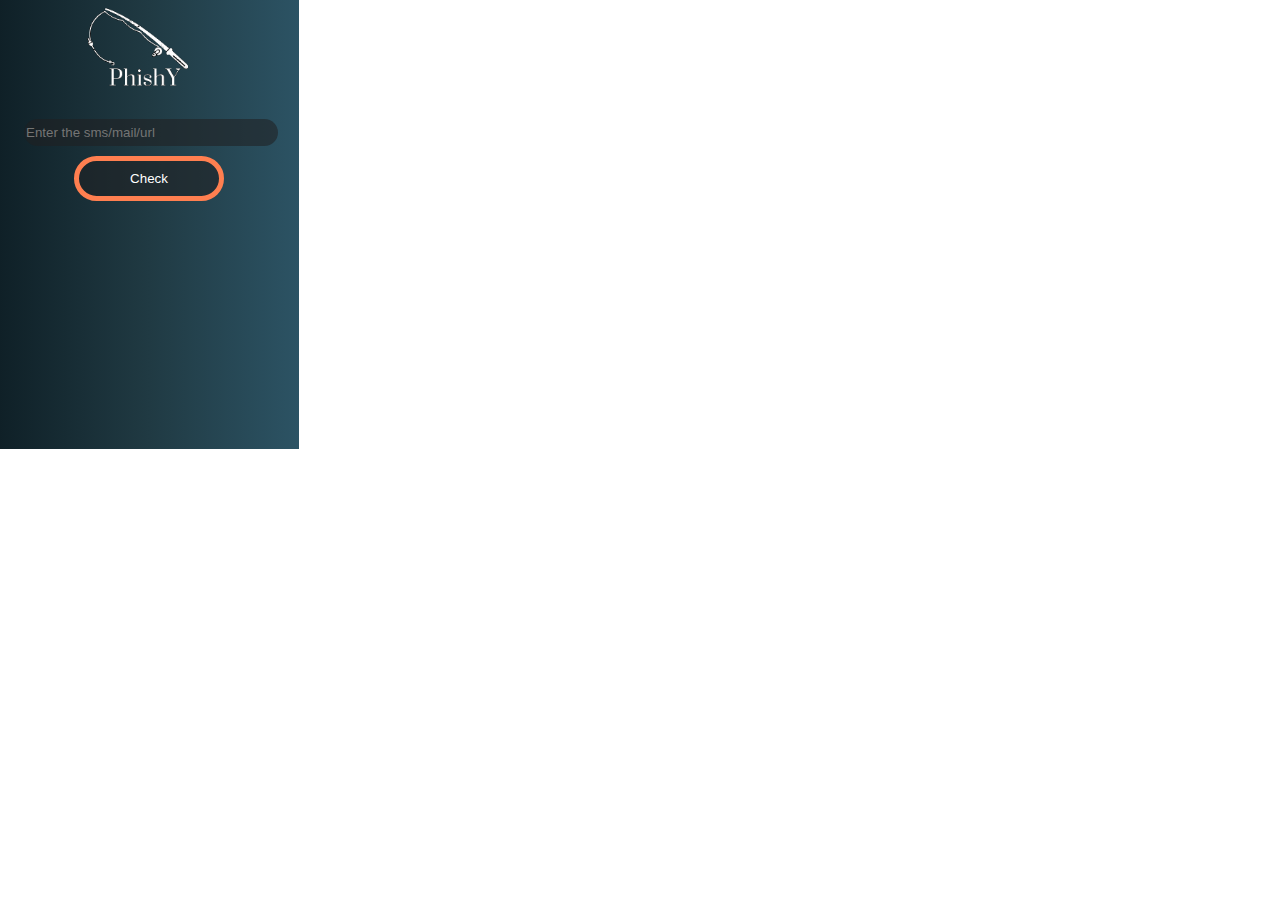
<file: extension/popup.html>
<!DOCTYPE html>
<html>
  <head>
    <meta charset="UTF-8" />
    <meta name="viewport" content="width=device-width, initial-scale=1.0" />
    <link rel="stylesheet" href="styles.css" />
    <title>Fetch URL</title>
    <style>
      body {
        font-family: Arial, sans-serif;
      }

      button {
        padding: 10px;
        background-color: #1f1f2291;
        color: white;
        border: none;
        cursor: pointer;
        border-radius: 25px;
        width: 150px;
        margin: 10px 0 0 75px;
        border: 5px solid coral;
        animation: mymove 5s infinite;
      }

      button:hover {
        background-color: #ffffff;
        color: black;
      }

      .output {
        margin-top: 10px;
      }

      .mainbox {
        background: linear-gradient(to right, #0f2027, #203a43, #2c5364);
        position: relative;
        right: 0;
        bottom: 0;
        width: 300px;
        min-height: 100%;
        margin: -9px;
        height: 450px;
      }
      @keyframes mymove {
        50% {
          border-color: rgb(216, 173, 230);
        }
      }
      .output {
        color: aliceblue;
        text-align: center;
        font-family: monospace;
      }

      #sms {
        border-radius: 25px;
        background-color: #1f1f2291;
        border-color: #1f1f2291;
        height: 25px;
        color: aliceblue;
        margin: 16px 0px 0px 25px;
        border-style: none;
        width: 250px;
      }

      #sms:hover {
        background-color: #ffffff;
        border-color: #ffffff;
        color: black;
        border-style: none;
      }
      .chart {
        width: fit-content;
      }
      #phishy_count {
        color: #c42b3f;
        font-family: fantasy;
        font-size: x-large;
      }
      #non_phishy_count {
        color: #3b9d64;
        font-family: fantasy;
        font-size: x-large;
      }
      #result-url {
        font-size: x-large;
      }
      #result-input {
        font-size: x-large;
      }
    </style>
  </head>

  <body>
    <div class="mainbox">
      <div class="top-logo">
        <img
          src="file (3) (1).png"
          style="height: 100px; text-align: center; margin-left: 28%"
        />
      </div>
      <input type="text" id="sms" placeholder="Enter the sms/mail/url" />
      <button id="check">Check</button>
      <div id="fetched-url" class="output"></div>
      <div id="result-url" class="output"></div>
      <div id="result-input" class="output"></div>
      <div id="phishy_count" class="output"></div>
      <div id="non_phishy_count" class="output"></div>
      <!-- <div class="chart">
      <canvas id="myPieChart" width="80" height="80"></canvas>
      </div>
      <script src="chart.js"></script>
      <script src="script.js"></script> -->
    </div>
    <script src="popup.js"></script>
  </body>
</html>
</file>
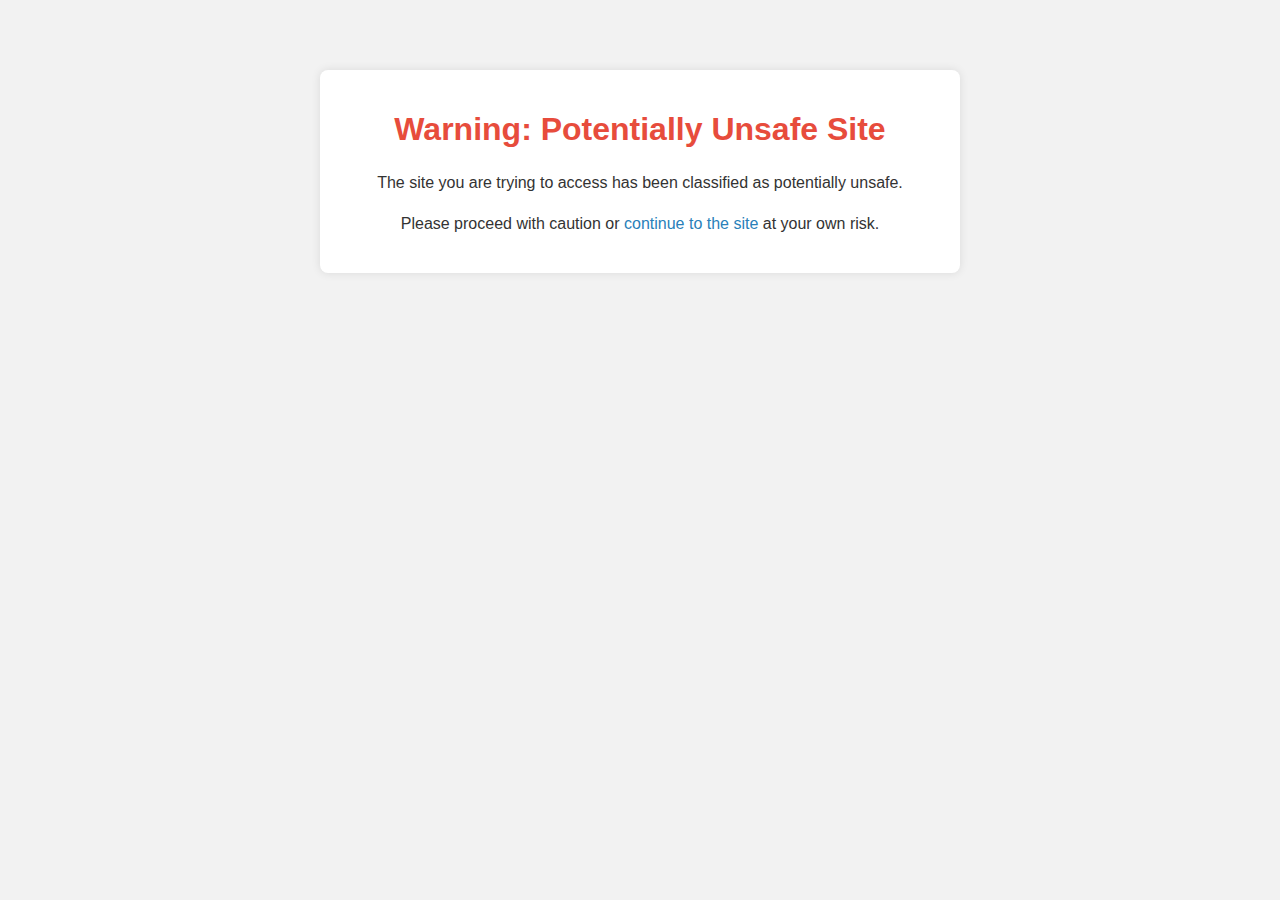
<file: extension/warning.html>
<!DOCTYPE html>
<html lang="en">
  <head>
    <meta charset="UTF-8" />
    <meta name="viewport" content="width=device-width, initial-scale=1.0" />
    <title>Warning: Potentially Unsafe Site</title>
    <style>
      body {
        font-family: Arial, sans-serif;
        background-color: #f2f2f2;
        margin: 0;
        padding: 20px;
        text-align: center;
      }
      .warning-container {
        max-width: 600px;
        margin: 50px auto;
        background-color: #fff;
        padding: 20px;
        border-radius: 8px;
        box-shadow: 0 0 10px rgba(0, 0, 0, 0.1);
      }
      h1 {
        color: #e74c3c;
      }
      p {
        color: #333;
        line-height: 1.6;
      }
      a {
        color: #2980b9;
        text-decoration: none;
      }
      a:hover {
        text-decoration: underline;
      }
    </style>
  </head>
  <body>
    <div class="warning-container">
      <h1>Warning: Potentially Unsafe Site</h1>
      <p>
        The site you are trying to access has been classified as potentially
        unsafe.
      </p>
      <p>
        Please proceed with caution or
        <a href="#" id="continueLink">continue to the site</a> at your own risk.
      </p>
    </div>

    <script src="warning.js"></script>
  </body>
</html>
</file>
<file: extension/styles.css>
/* body {
    font-family: Arial, sans-serif;
    display: flex;
    align-items: center;
    justify-content: center;
    height: 100vh;
    margin: 0;
} */

canvas {
    width: 70px !important;  /* Force canvas width */
    height: 80px !important; /* Force canvas height */
}
</file>
